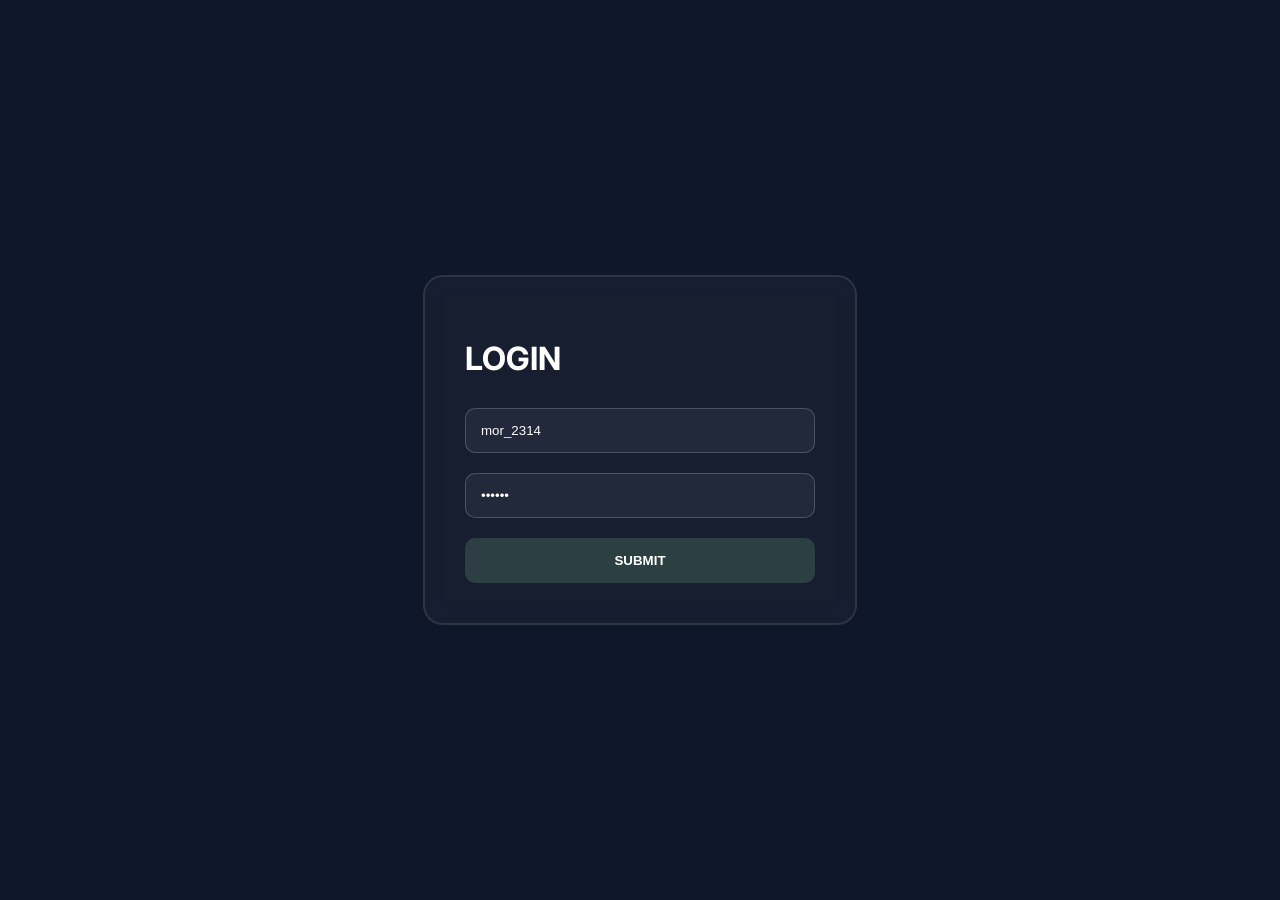
<file: index.html>
<!DOCTYPE html>
<html lang="en">
<head>
    <meta charset="UTF-8">
    <meta name="viewport" content="width=device-width, initial-scale=1.0">
    <title>Document</title>
    <link rel="preconnect" href="https://fonts.googleapis.com">
    <link rel="preconnect" href="https://fonts.gstatic.com" crossorigin>
    <link href="https://fonts.googleapis.com/css2?family=Google+Sans:ital,opsz,wght@0,17..18,400..700;1,17..18,400..700&family=Inter:ital,opsz,wght@0,14..32,100..900;1,14..32,100..900&family=League+Spartan:wght@100..900&family=Montserrat:ital,wght@0,100..900;1,100..900&family=Poppins:ital,wght@0,100;0,200;0,300;0,400;0,500;0,600;0,700;0,800;0,900;1,100;1,200;1,300;1,400;1,500;1,600;1,700;1,800;1,900&display=swap" rel="stylesheet">
    <link rel="stylesheet" href="../styles/login.css">
</head>
<body>
    
    <div class="wrapper">

        <form class="form">

            <h1 class="h1">LOGIN</h1>

            <input 
                class="name"
                name="username"
                placeholder="Username"
                type="text"
                value="mor_2314"
                required
            >

            <input
                class="name"
                type="password"
                name="password"
                placeholder="Password"
                value="83r5^_"
                required
            >

            <button class="btn" type="submit">SUBMIT</button>

        </form>
    </div>

    <script src="../utils/login.js"></script>
    
</body>
</html>
</file>
<file: styles/login.css>
body {
    background-color: #0f172a; 
    display: flex;
    justify-content: center;
    align-items: center;
    min-height: 100vh;
    margin: 0;
    font-family: "Inter", sans-serif;
    color: white;
}

.wrapper {
    display: flex;
    flex-direction: column;
    justify-content: center;
    align-items: center;
    width: 350px;
    padding: 40px;
    border: 2px solid rgba(255, 255, 255, 0.1);
    border-radius: 20px;
    background: rgba(255, 255, 255, 0.03);
    backdrop-filter: blur(10px);
    transition: all 0.5s ease;
}

.wrapper:hover {
    border: 2px solid rgb(71, 172, 195);
    box-shadow: 0 0 30px rgba(71, 172, 195, 0.3); 
}

.form {
    display: flex;
    flex-direction: column;
    width: 100%;
    gap: 20px;
}

.h1 {
    font-size: 2rem;
    margin-bottom: 10px;
    transition: 0.5s;
}

.wrapper:hover .h1 {
    color: rgb(71, 172, 195);
    text-shadow: 0 0 10px rgba(71, 172, 195, 0.5);
}

.name {
    width: 100%;
    height: 45px;
    padding: 0 15px;
    border-radius: 10px;
    border: 1px solid rgba(255, 255, 255, 0.2);
    background: rgba(255, 255, 255, 0.05);
    color: white;
    box-sizing: border-box;
    transition: 0.3s;
}

.name:focus {
    outline: none;
    border-color: rgb(71, 172, 195);
    background: rgba(71, 172, 195, 0.1);
}

.btn {
    width: 100%;
    height: 45px;
    border: none;
    border-radius: 10px;
    background-color: rgb(44, 64, 68);
    color: white;
    font-weight: bold;
    cursor: pointer;
    transition: 0.4s;
}

.btn:hover {
    background-color: rgb(71, 172, 195);
    box-shadow: 0 0 15px rgba(71, 172, 195, 0.6);
    transform: translateY(-2px); 
}
</file>
